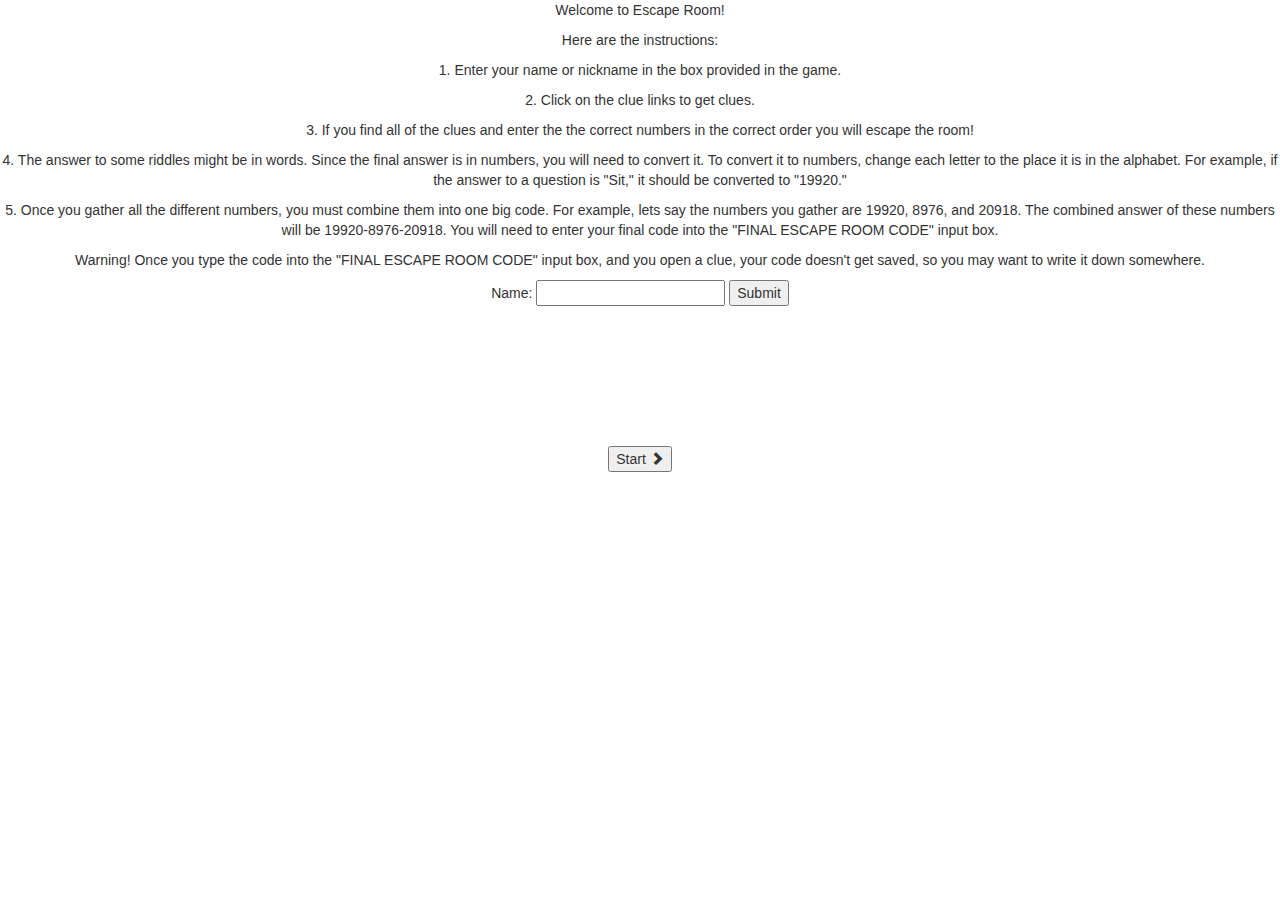
<file: index.html>
<!DOCTYPE html>
 <html>
  <head>
      <title>Welcome | Escape Room</title>
      <meta charset="utf-8">
      <link rel="stylesheet" type="text/css" href="style.css">
      <link rel="stylesheet" href="https://maxcdn.bootstrapcdn.com/bootstrap/3.4.0/css/bootstrap.min.css">
      <script src="https://ajax.googleapis.com/ajax/libs/jquery/3.4.1/jquery.min.js"></script>
      <script src="https://maxcdn.bootstrapcdn.com/bootstrap/3.4.0/js/bootstrap.min.js"></script>
  </head>
  <body>
  <div>
  <p> Welcome to Escape Room!</p>
  </div>
  <p> Here are the instructions:</p>
  <p> 1. Enter your name or nickname in the box provided in the game.</p>
  <p> 2. Click on the clue links to get clues.</p>
  <p> 3. If you find  all of the clues and enter the the correct numbers in the correct order you will escape the room!</p>
  <p> 4. The answer to some riddles might be in words. Since the final answer is in numbers, you will need to convert it. To convert it to numbers, change each letter to the place it is in the alphabet. For example, if the answer to a question is "Sit," it should be converted to "19920."</p>
  <p> 5. Once you gather all the different numbers, you must combine them into one big code. For example, lets say the numbers you gather are 19920, 8976, and 20918. The combined answer of these numbers will be 19920-8976-20918. You will need to enter your final code into the "FINAL ESCAPE ROOM CODE" input box.</p>
  <p>Warning! Once you type the code into the "FINAL ESCAPE ROOM CODE" input box, and you open a clue, your code doesn't get saved, so you may want to write it down somewhere.</p>
  </div>
  <span class="sp">Name: <input type="text" id="player_name" placeholder=""> <button onclick="submit_name()">Submit</button></span>
  <br><br><br>
  <h3 id="hello_name"></h3>
  <br><br><br><br>
  <button onclick="start_game()">Start <span class="glyphicon glyphicon-chevron-right"></span></button>
  <script src="main.js"></script>
  </body>
  </html>
</file>
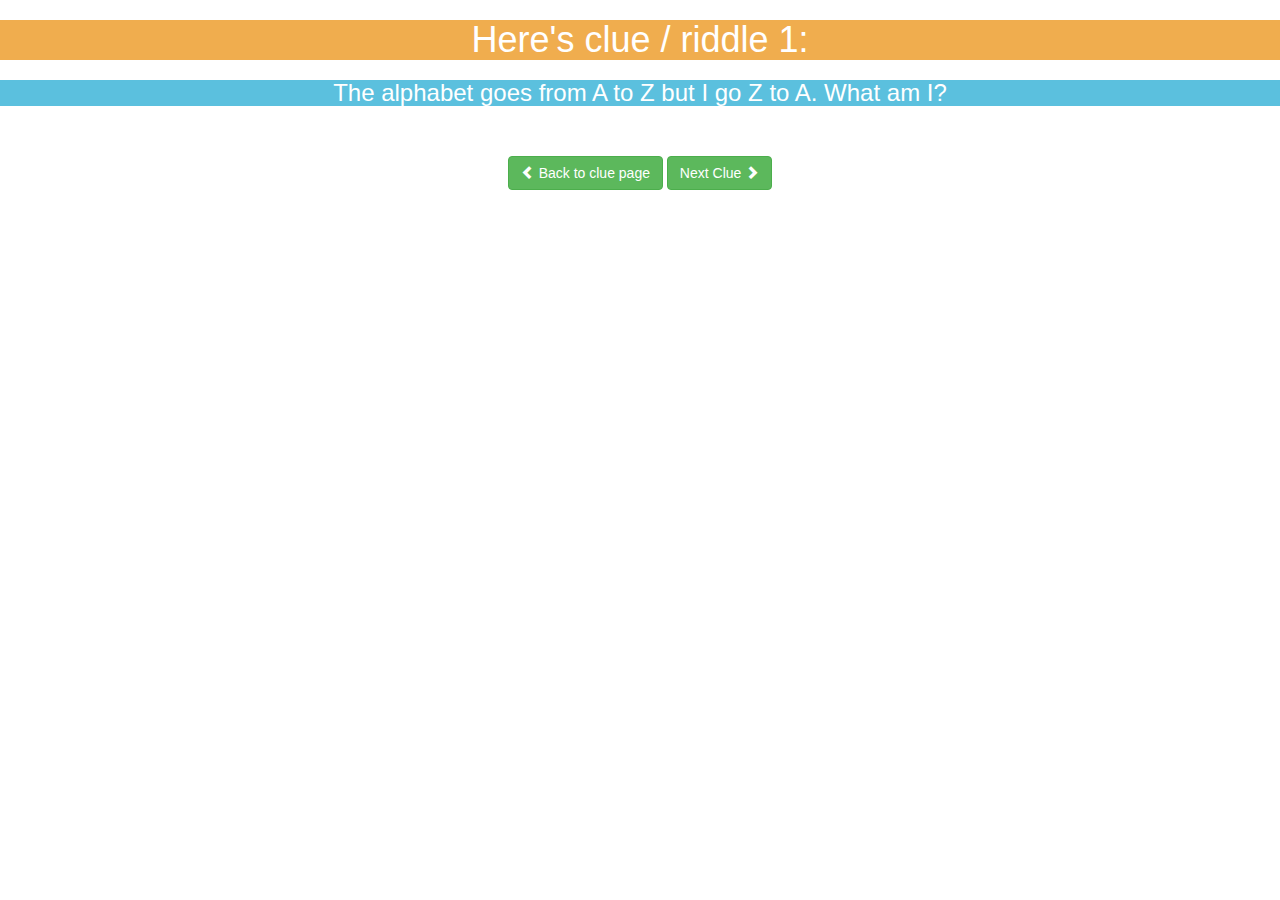
<file: clue1.html>
<!DOCTYPE html>
 <html>
  <head>
      <title>Clue 1 | Escape Room</title>
      <meta charset="utf-8">
      <link rel="stylesheet" type="text/css" href="style.css">
      <link rel="stylesheet" href="https://maxcdn.bootstrapcdn.com/bootstrap/3.4.0/css/bootstrap.min.css">
      <script src="https://ajax.googleapis.com/ajax/libs/jquery/3.4.1/jquery.min.js"></script>
      <script src="https://maxcdn.bootstrapcdn.com/bootstrap/3.4.0/js/bootstrap.min.js"></script>
  </head>
  <body>
      <h1 class="btn-warning">Here's clue / riddle 1:</h1>
      <h3 class="btn-info">The alphabet goes from A to Z but I go Z to A. What am I?</h3>
      <br><br>
      <a href="game.html"><button class="btn btn-success"><span class="glyphicon glyphicon-chevron-left"></span> Back to clue page</button></a>
      <a href="clue2.html"><button class="btn btn-success">Next Clue <span class="glyphicon glyphicon-chevron-right"></span></button></a>
  <script src="main.js"></script>
  </body>
  </html>
</file>
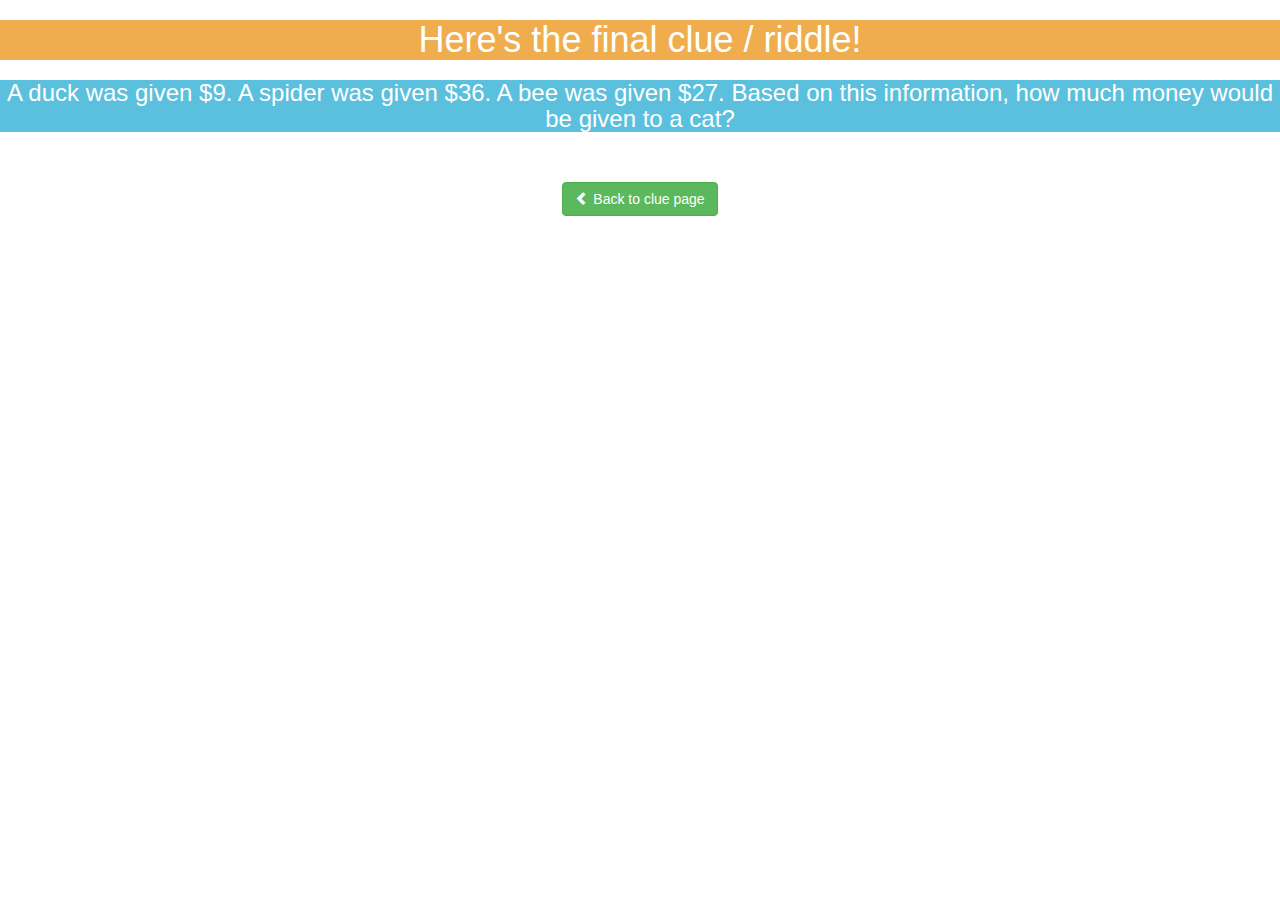
<file: clue10.html>
<!DOCTYPE html>
 <html>
  <head>
      <title>Final Clue! | Escape Room</title>
      <meta charset="utf-8">
      <link rel="stylesheet" type="text/css" href="style.css">
      <link rel="stylesheet" href="https://maxcdn.bootstrapcdn.com/bootstrap/3.4.0/css/bootstrap.min.css">
      <script src="https://ajax.googleapis.com/ajax/libs/jquery/3.4.1/jquery.min.js"></script>
      <script src="https://maxcdn.bootstrapcdn.com/bootstrap/3.4.0/js/bootstrap.min.js"></script>
  </head>
  <body>
      <h1 class="btn-warning">Here's the final clue / riddle!</h1>
      <h3 class="btn-info">A duck was given $9. A spider was given $36. A bee was given $27. Based on this information, how much money would be given to a cat?</h3>
      <br><br>
      <a href="game.html"><button class="btn btn-success"><span class="glyphicon glyphicon-chevron-left"></span> Back to clue page</button></a>
  <script src="main.js"></script>
  </body>
  </html>
</file>
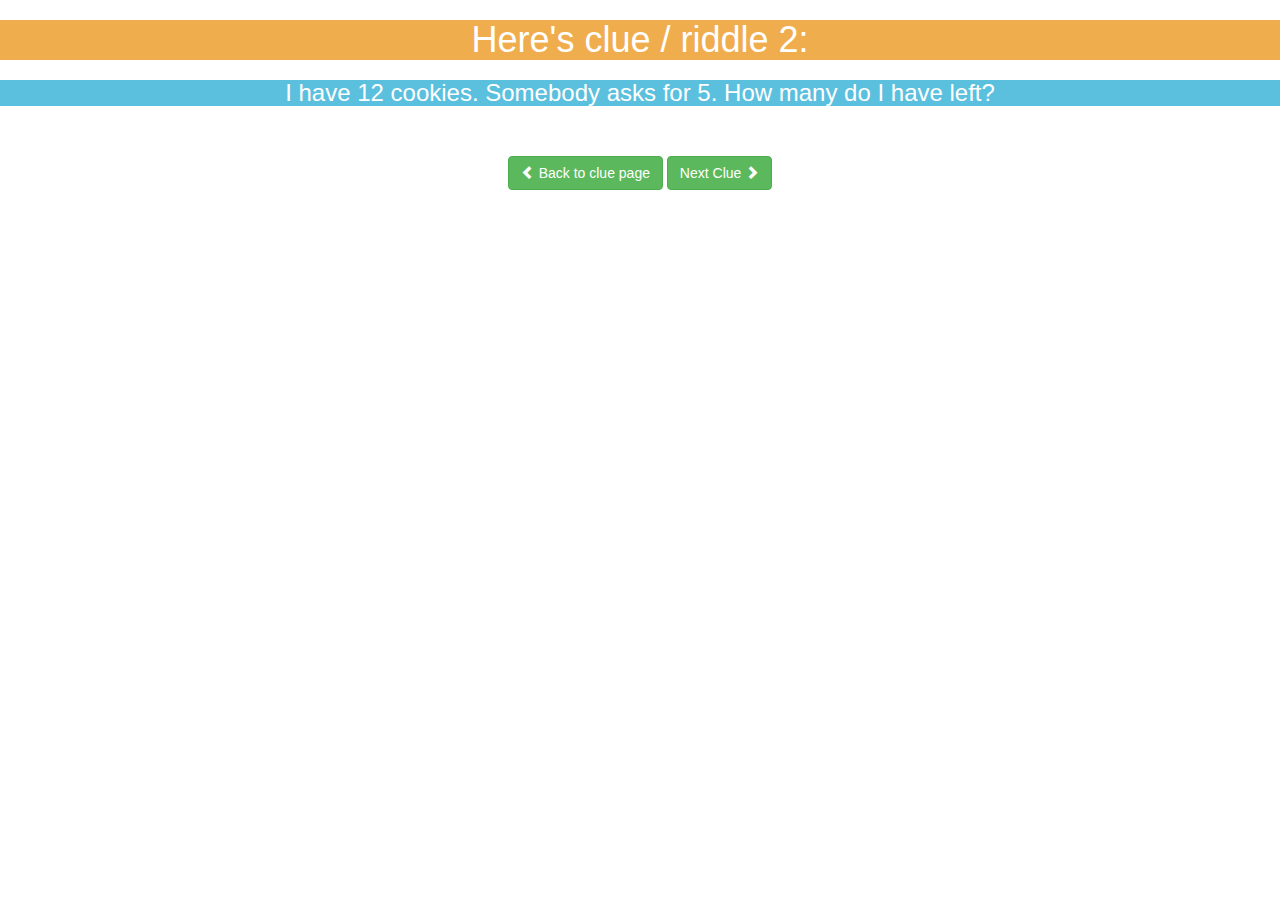
<file: clue2.html>
<!DOCTYPE html>
 <html>
  <head>
      <title>Clue 2 | Escape Room</title>
      <meta charset="utf-8">
      <link rel="stylesheet" type="text/css" href="style.css">
      <link rel="stylesheet" href="https://maxcdn.bootstrapcdn.com/bootstrap/3.4.0/css/bootstrap.min.css">
      <script src="https://ajax.googleapis.com/ajax/libs/jquery/3.4.1/jquery.min.js"></script>
      <script src="https://maxcdn.bootstrapcdn.com/bootstrap/3.4.0/js/bootstrap.min.js"></script>
  </head>
  <body>
      <h1 class="btn-warning">Here's clue / riddle 2:</h1>
      <h3 class="btn-info">I have 12 cookies. Somebody asks for 5. How many do I have left?</h3>
      <br><br>
      <a href="game.html"><button class="btn btn-success"><span class="glyphicon glyphicon-chevron-left"></span> Back to clue page</button></a>
      <a href="clue3.html"><button class="btn btn-success">Next Clue <span class="glyphicon glyphicon-chevron-right"></span></button></a>
  <script src="main.js"></script>
  </body>
  </html>
</file>
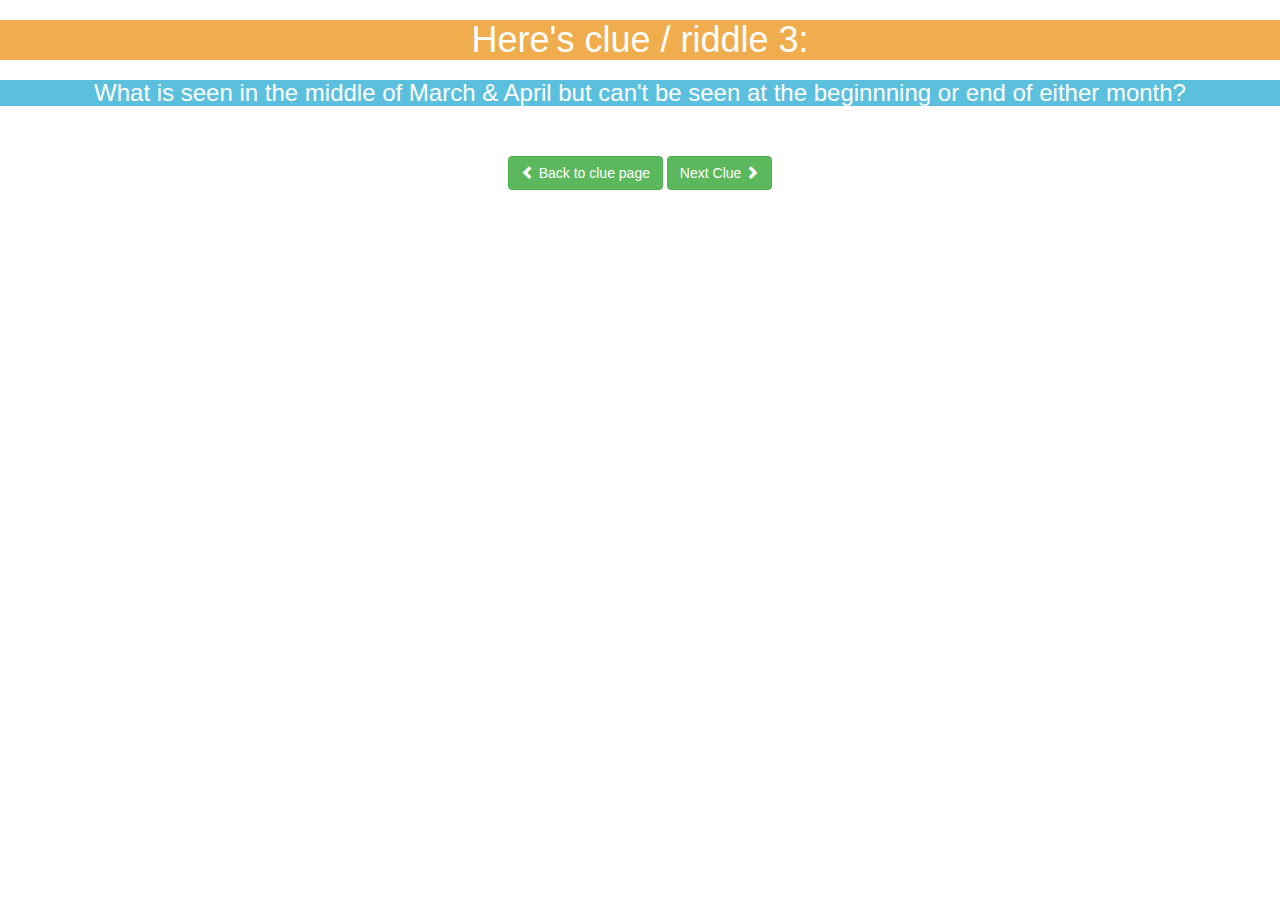
<file: clue3.html>
<!DOCTYPE html>
 <html>
  <head>
      <title>Clue 3 | Escape Room</title>
      <meta charset="utf-8">
      <link rel="stylesheet" type="text/css" href="style.css">
      <link rel="stylesheet" href="https://maxcdn.bootstrapcdn.com/bootstrap/3.4.0/css/bootstrap.min.css">
      <script src="https://ajax.googleapis.com/ajax/libs/jquery/3.4.1/jquery.min.js"></script>
      <script src="https://maxcdn.bootstrapcdn.com/bootstrap/3.4.0/js/bootstrap.min.js"></script>
  </head>
  <body>
      <h1 class="btn-warning">Here's clue / riddle 3:</h1>
      <h3 class="btn-info">What is seen in the middle of March & April but can't be seen at the beginnning or end of either month?</h3>
      <br><br>
      <a href="game.html"><button class="btn btn-success"><span class="glyphicon glyphicon-chevron-left"></span> Back to clue page</button></a>
      <a href="clue4.html"><button class="btn btn-success">Next Clue <span class="glyphicon glyphicon-chevron-right"></span></button></a>
  <script src="main.js"></script>
  </body>
  </html>
</file>
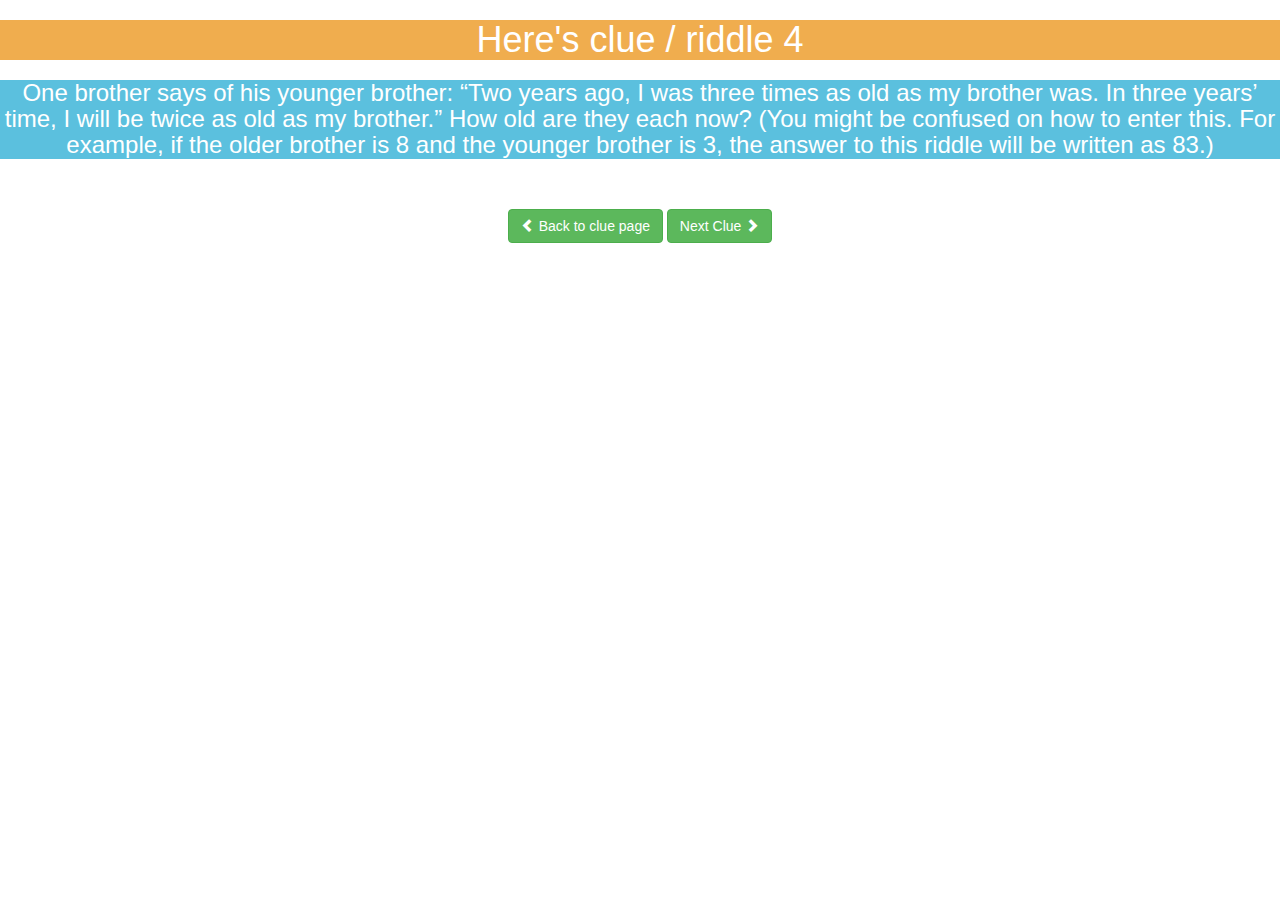
<file: clue4.html>
<!DOCTYPE html>
 <html>
  <head>
      <title>Clue 4 | Escape Room</title>
      <meta charset="utf-8">
      <link rel="stylesheet" type="text/css" href="style.css">
      <link rel="stylesheet" href="https://maxcdn.bootstrapcdn.com/bootstrap/3.4.0/css/bootstrap.min.css">
      <script src="https://ajax.googleapis.com/ajax/libs/jquery/3.4.1/jquery.min.js"></script>
      <script src="https://maxcdn.bootstrapcdn.com/bootstrap/3.4.0/js/bootstrap.min.js"></script>
  </head>
  <body>
      <h1 class="btn-warning">Here's clue / riddle 4</h1>
      <h3 class="btn-info">One brother says of his younger brother: “Two years ago, I was three times as old as my brother was. In three years’ time, I will be twice as old as my brother.” How old are they each now? (You might be confused on how to enter this. For example, if the older brother is 8 and the younger brother is 3, the answer to this riddle will be written as 83.)</h3>
      <br><br>
      <a href="game.html"><button class="btn btn-success"><span class="glyphicon glyphicon-chevron-left"></span> Back to clue page</button></a>
      <a href="clue5.html"><button class="btn btn-success">Next Clue <span class="glyphicon glyphicon-chevron-right"></span></button></a>
  <script src="main.js"></script>
  </body>
  </html>
</file>
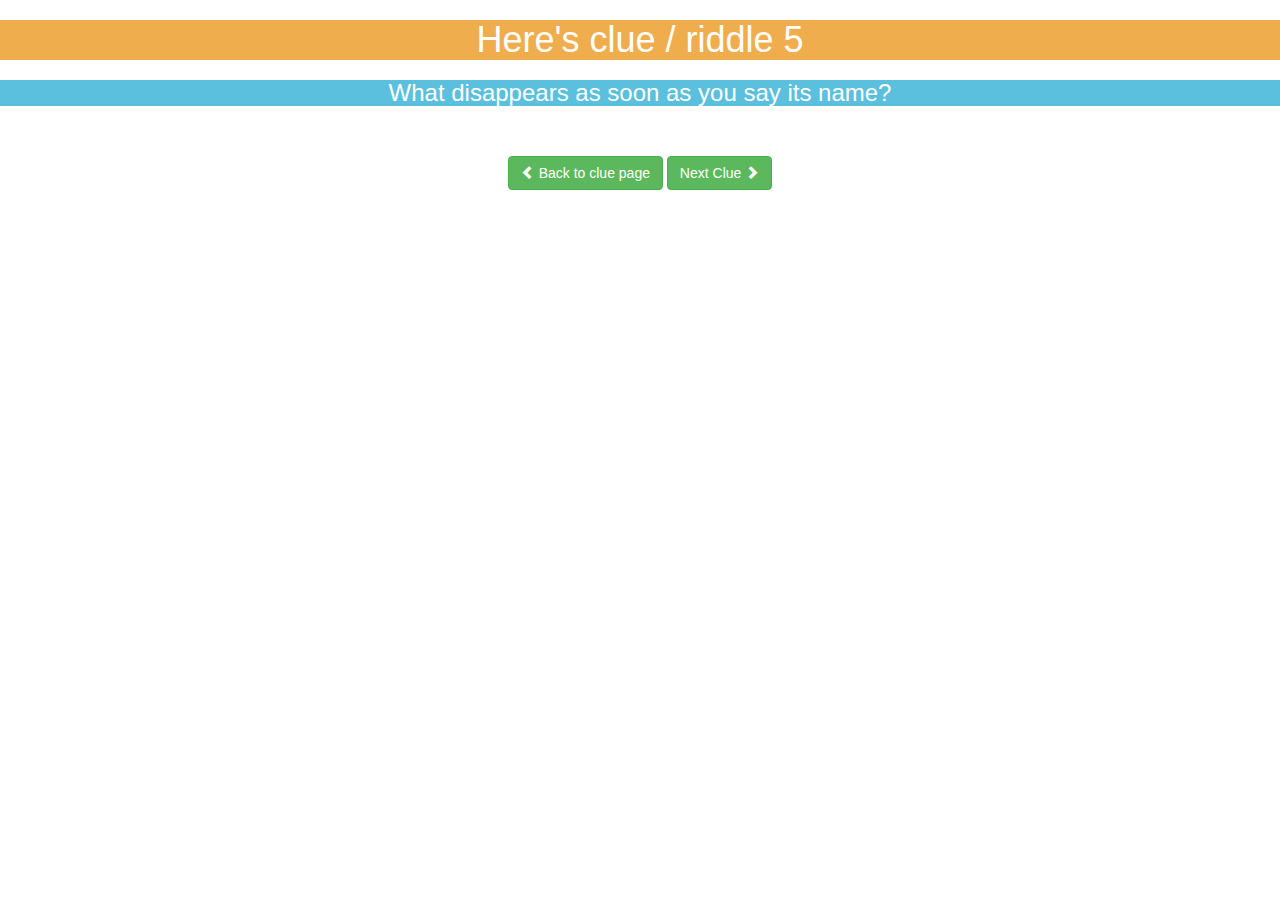
<file: clue5.html>
<!DOCTYPE html>
 <html>
  <head>
      <title>Clue 5 | Escape Room</title>
      <meta charset="utf-8">
      <link rel="stylesheet" type="text/css" href="style.css">
      <link rel="stylesheet" href="https://maxcdn.bootstrapcdn.com/bootstrap/3.4.0/css/bootstrap.min.css">
      <script src="https://ajax.googleapis.com/ajax/libs/jquery/3.4.1/jquery.min.js"></script>
      <script src="https://maxcdn.bootstrapcdn.com/bootstrap/3.4.0/js/bootstrap.min.js"></script>
  </head>
  <body>
      <h1 class="btn-warning">Here's clue / riddle 5</h1>
      <h3 class="btn-info">What disappears as soon as you say its name?</h3>
      <br><br>
      <a href="game.html"><button class="btn btn-success"><span class="glyphicon glyphicon-chevron-left"></span> Back to clue page</button></a>
      <a href="clue6.html"><button class="btn btn-success">Next Clue <span class="glyphicon glyphicon-chevron-right"></span></button></a>
  <script src="main.js"></script>
  </body>
  </html>
</file>
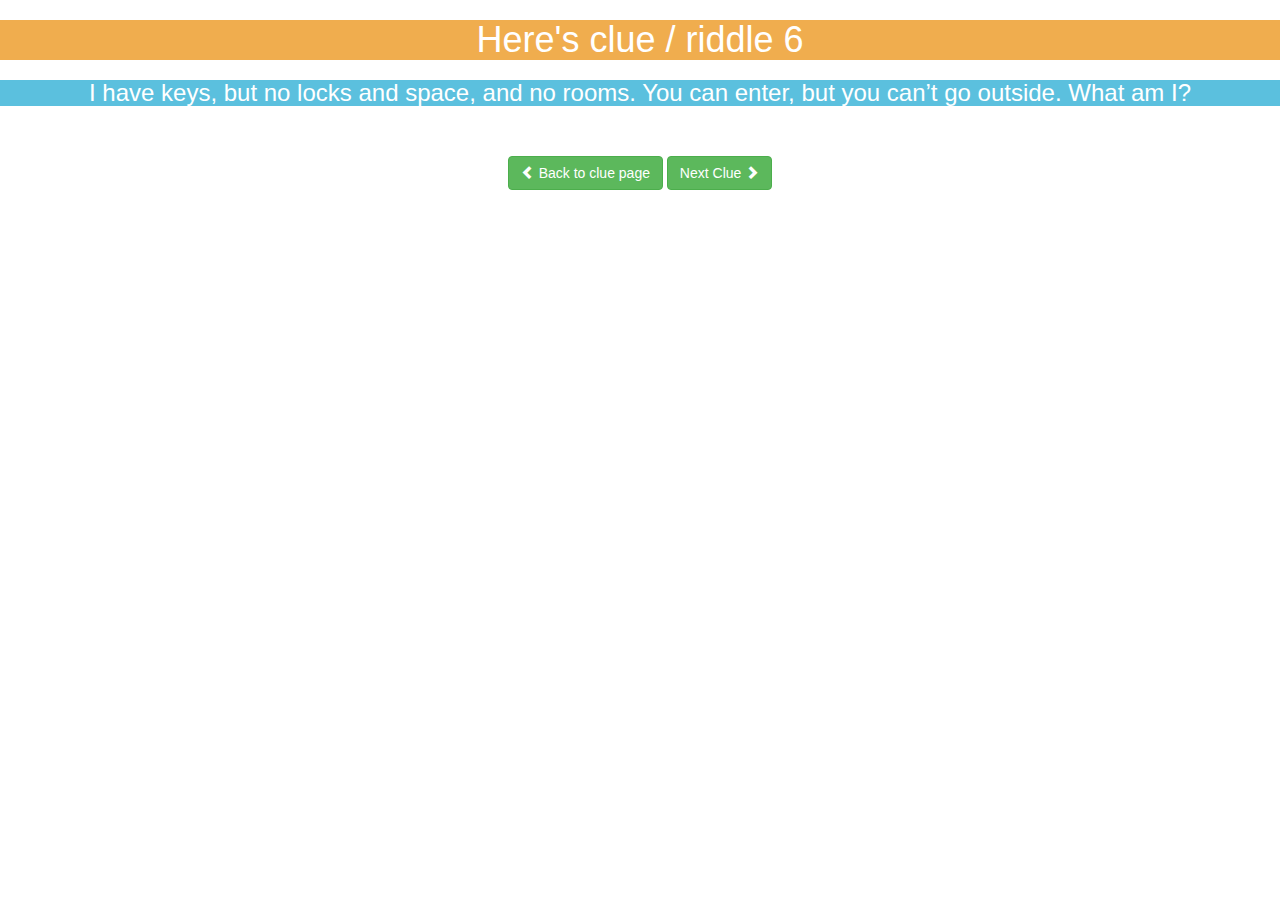
<file: clue6.html>
<!DOCTYPE html>
 <html>
  <head>
      <title>Clue 6 | Escape Room</title>
      <meta charset="utf-8">
      <link rel="stylesheet" type="text/css" href="style.css">
      <link rel="stylesheet" href="https://maxcdn.bootstrapcdn.com/bootstrap/3.4.0/css/bootstrap.min.css">
      <script src="https://ajax.googleapis.com/ajax/libs/jquery/3.4.1/jquery.min.js"></script>
      <script src="https://maxcdn.bootstrapcdn.com/bootstrap/3.4.0/js/bootstrap.min.js"></script>
  </head>
  <body>
      <h1 class="btn-warning">Here's clue / riddle 6</h1>
      <h3 class="btn-info">I have keys, but no locks and space, and no rooms. You can enter, but you can’t go outside. What am I?</h3>
      <br><br>
      <a href="game.html"><button class="btn btn-success"><span class="glyphicon glyphicon-chevron-left"></span> Back to clue page</button></a>
      <a href="clue7.html"><button class="btn btn-success">Next Clue <span class="glyphicon glyphicon-chevron-right"></span></button></a>
  <script src="main.js"></script>
  </body>
  </html>
</file>
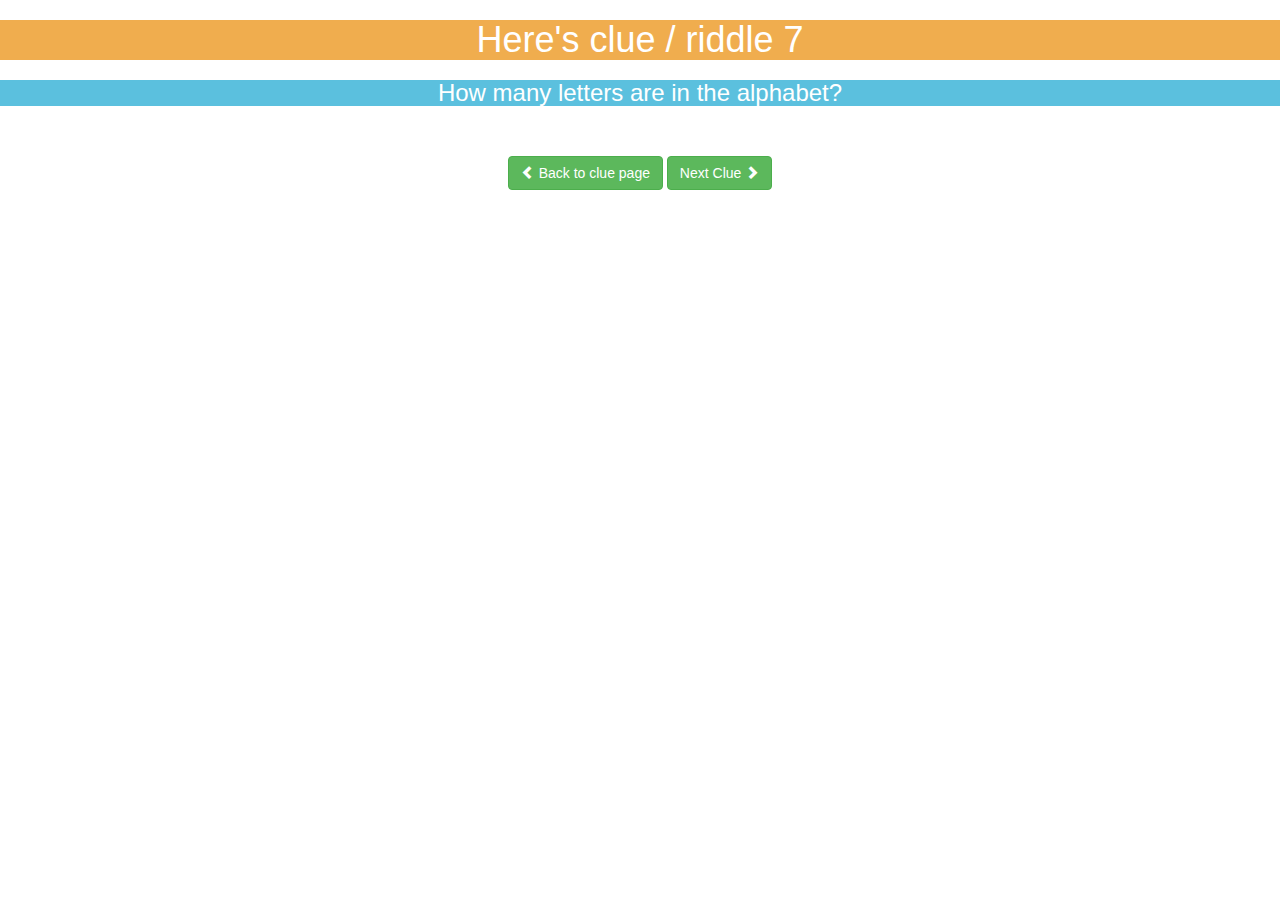
<file: clue7.html>
<!DOCTYPE html>
 <html>
  <head>
      <title>Clue 7 | Escape Room</title>
      <meta charset="utf-8">
      <link rel="stylesheet" type="text/css" href="style.css">
      <link rel="stylesheet" href="https://maxcdn.bootstrapcdn.com/bootstrap/3.4.0/css/bootstrap.min.css">
      <script src="https://ajax.googleapis.com/ajax/libs/jquery/3.4.1/jquery.min.js"></script>
      <script src="https://maxcdn.bootstrapcdn.com/bootstrap/3.4.0/js/bootstrap.min.js"></script>
  </head>
  <body>
      <h1 class="btn-warning">Here's clue / riddle 7</h1>
      <h3 class="btn-info">How many letters are in the alphabet?</h3>
      <br><br>
      <a href="game.html"><button class="btn btn-success"><span class="glyphicon glyphicon-chevron-left"></span> Back to clue page</button></a>
      <a href="clue8.html"><button class="btn btn-success">Next Clue <span class="glyphicon glyphicon-chevron-right"></span></button></a>
  <script src="main.js"></script>
  </body>
  </html>
</file>
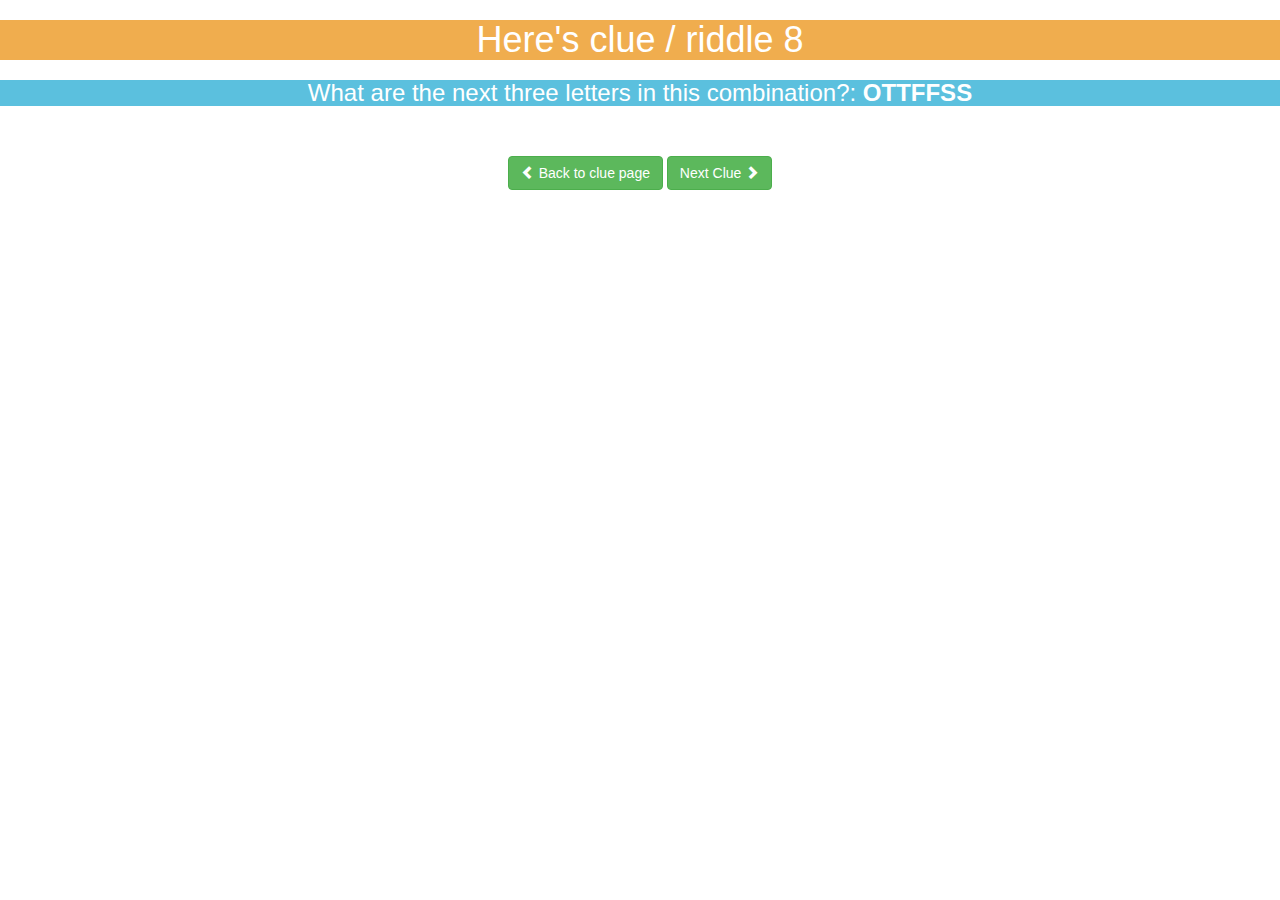
<file: clue8.html>
<!DOCTYPE html>
 <html>
  <head>
      <title>Clue 8 | Escape Room</title>
      <meta charset="utf-8">
      <link rel="stylesheet" type="text/css" href="style.css">
      <link rel="stylesheet" href="https://maxcdn.bootstrapcdn.com/bootstrap/3.4.0/css/bootstrap.min.css">
      <script src="https://ajax.googleapis.com/ajax/libs/jquery/3.4.1/jquery.min.js"></script>
      <script src="https://maxcdn.bootstrapcdn.com/bootstrap/3.4.0/js/bootstrap.min.js"></script>
  </head>
  <body>
      <h1 class="btn-warning">Here's clue / riddle 8</h1>
      <h3 class="btn-info">What are the next three letters in this combination?: <strong>OTTFFSS</strong></h3>
      <br><br>
      <a href="game.html"><button class="btn btn-success"><span class="glyphicon glyphicon-chevron-left"></span> Back to clue page</button></a>
      <a href="clue9.html"><button class="btn btn-success">Next Clue <span class="glyphicon glyphicon-chevron-right"></span></button></a>
  <script src="main.js"></script>
  </body>
  </html>
</file>
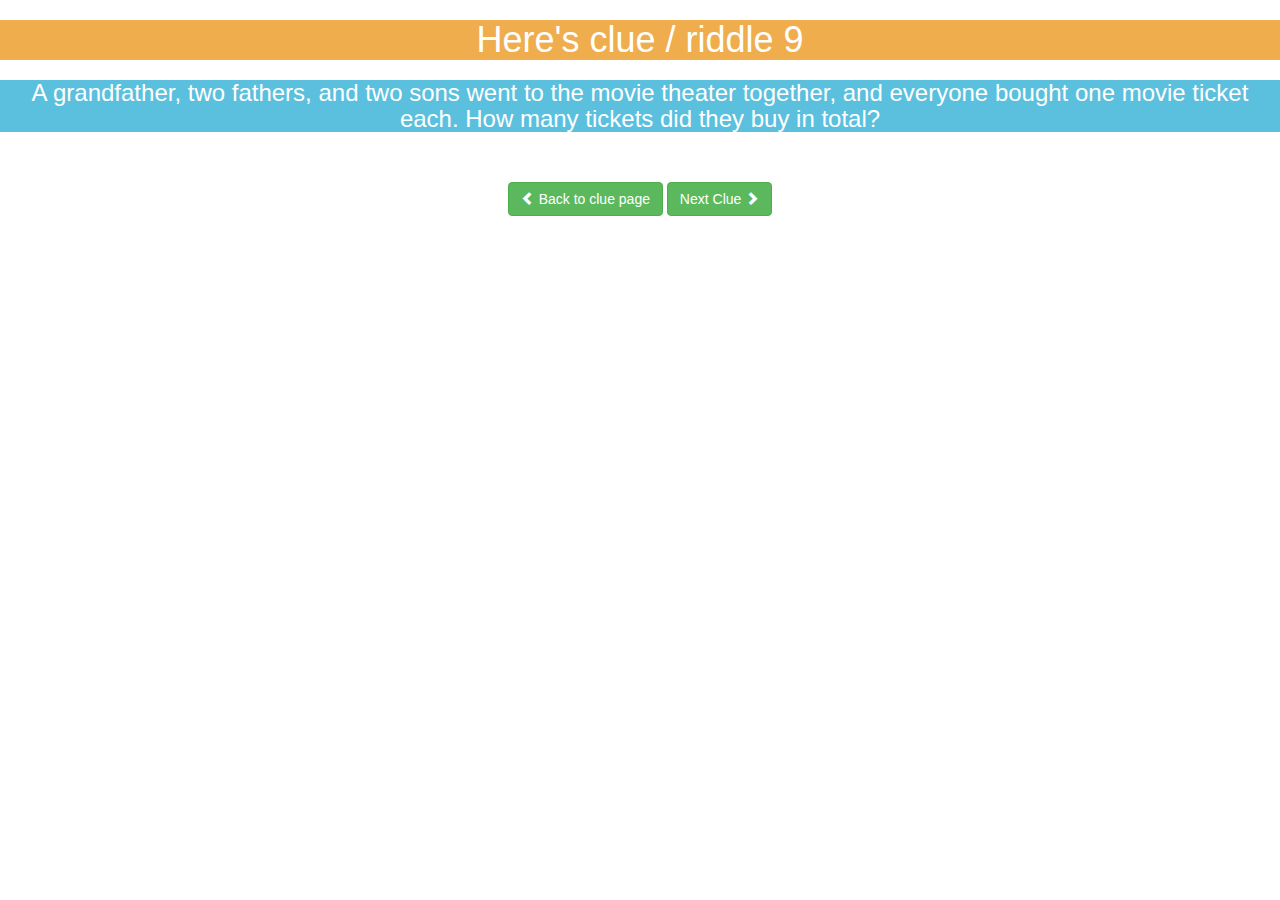
<file: clue9.html>
<!DOCTYPE html>
 <html>
  <head>
      <title>Clue 9 | Escape Room</title>
      <meta charset="utf-8">
      <link rel="stylesheet" type="text/css" href="style.css">
      <link rel="stylesheet" href="https://maxcdn.bootstrapcdn.com/bootstrap/3.4.0/css/bootstrap.min.css">
      <script src="https://ajax.googleapis.com/ajax/libs/jquery/3.4.1/jquery.min.js"></script>
      <script src="https://maxcdn.bootstrapcdn.com/bootstrap/3.4.0/js/bootstrap.min.js"></script>
  </head>
  <body>
      <h1 class="btn-warning">Here's clue / riddle 9</h1>
      <h3 class="btn-info">A grandfather, two fathers, and two sons went to the movie theater together, and everyone bought one movie ticket each. How many tickets did they buy in total?</h3>
      <br><br>
      <a href="game.html"><button class="btn btn-success"><span class="glyphicon glyphicon-chevron-left"></span> Back to clue page</button></a>
      <a href="clue10.html"><button class="btn btn-success">Next Clue <span class="glyphicon glyphicon-chevron-right"></span></button></a>
  <script src="main.js"></script>
  </body>
  </html>
</file>
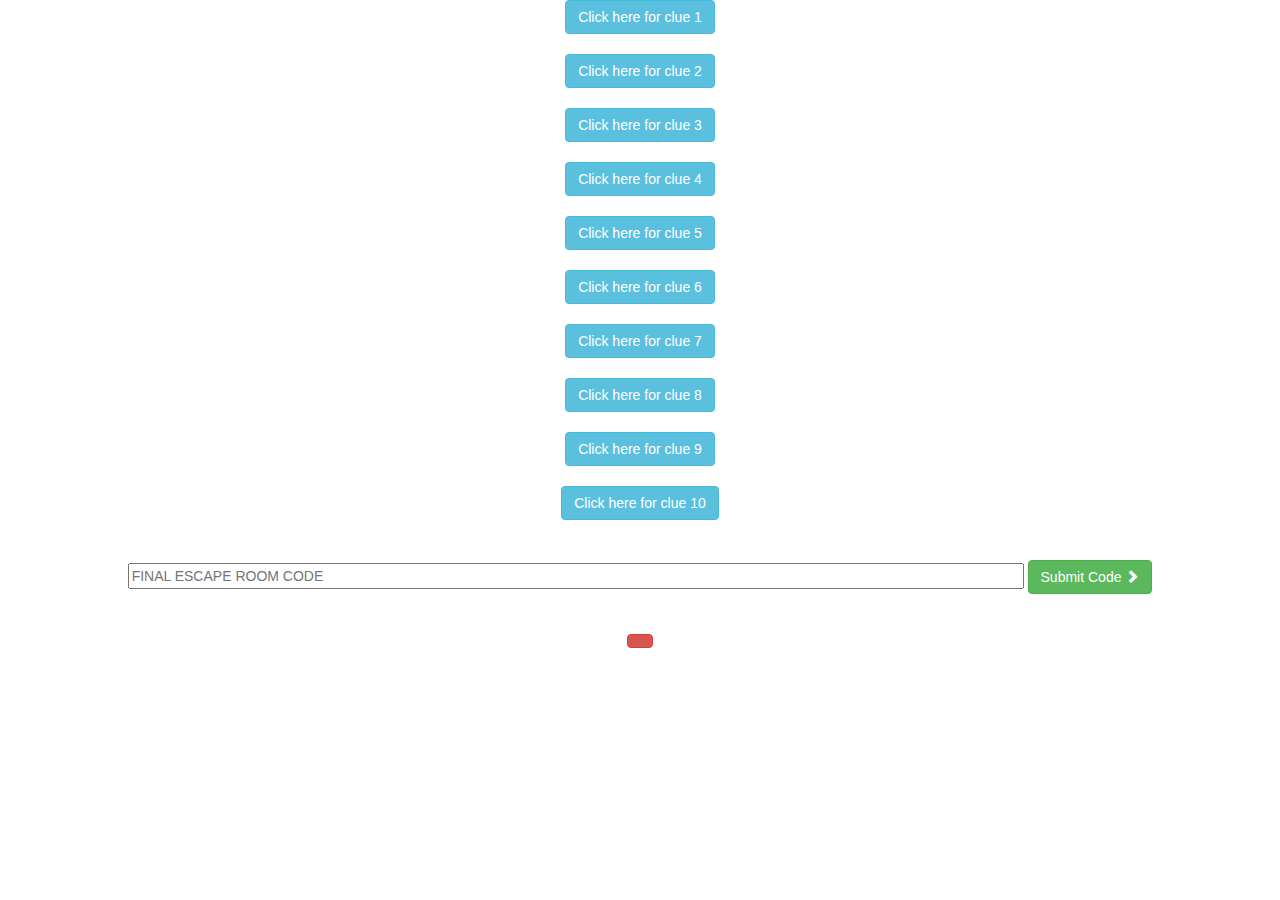
<file: game.html>
<!DOCTYPE html>
 <html>
  <head>
      <title>Game | Escape Room</title>
      <meta charset="utf-8">
      <link rel="stylesheet" type="text/css" href="style.css">
      <link rel="stylesheet" href="https://maxcdn.bootstrapcdn.com/bootstrap/3.4.0/css/bootstrap.min.css">
      <script src="https://ajax.googleapis.com/ajax/libs/jquery/3.4.1/jquery.min.js"></script>
      <script src="https://maxcdn.bootstrapcdn.com/bootstrap/3.4.0/js/bootstrap.min.js"></script>
  </head>
  <body>
      <a class="btn btn-info" href="clue1.html">Click here for clue 1</a><br><br>
      <a class="btn btn-info" href="clue2.html">Click here for clue 2</a><br><br>
      <a class="btn btn-info" href="clue3.html">Click here for clue 3</a><br><br>
      <a class="btn btn-info" href="clue4.html">Click here for clue 4</a><br><br>
      <a class="btn btn-info" href="clue5.html">Click here for clue 5</a><br><br>
      <a class="btn btn-info" href="clue6.html">Click here for clue 6</a><br><br>
      <a class="btn btn-info" href="clue7.html">Click here for clue 7</a><br><br>
      <a class="btn btn-info" href="clue8.html">Click here for clue 8</a><br><br>
      <a class="btn btn-info" href="clue9.html">Click here for clue 9</a><br><br>
      <a class="btn btn-info" href="clue10.html">Click here for clue 10</a>

      <br><br><br>
      <input id="final_code_input_box" type="text" placeholder="FINAL ESCAPE ROOM CODE">
      <button onclick="submit_code()" class="btn btn-success">Submit Code <span class="glyphicon glyphicon-chevron-right"></span></button>
      <br><br>
      <h3 id="error" class="btn btn-danger"></h3>
  <script src="main.js"></script>
  </body>
  </html>
</file>
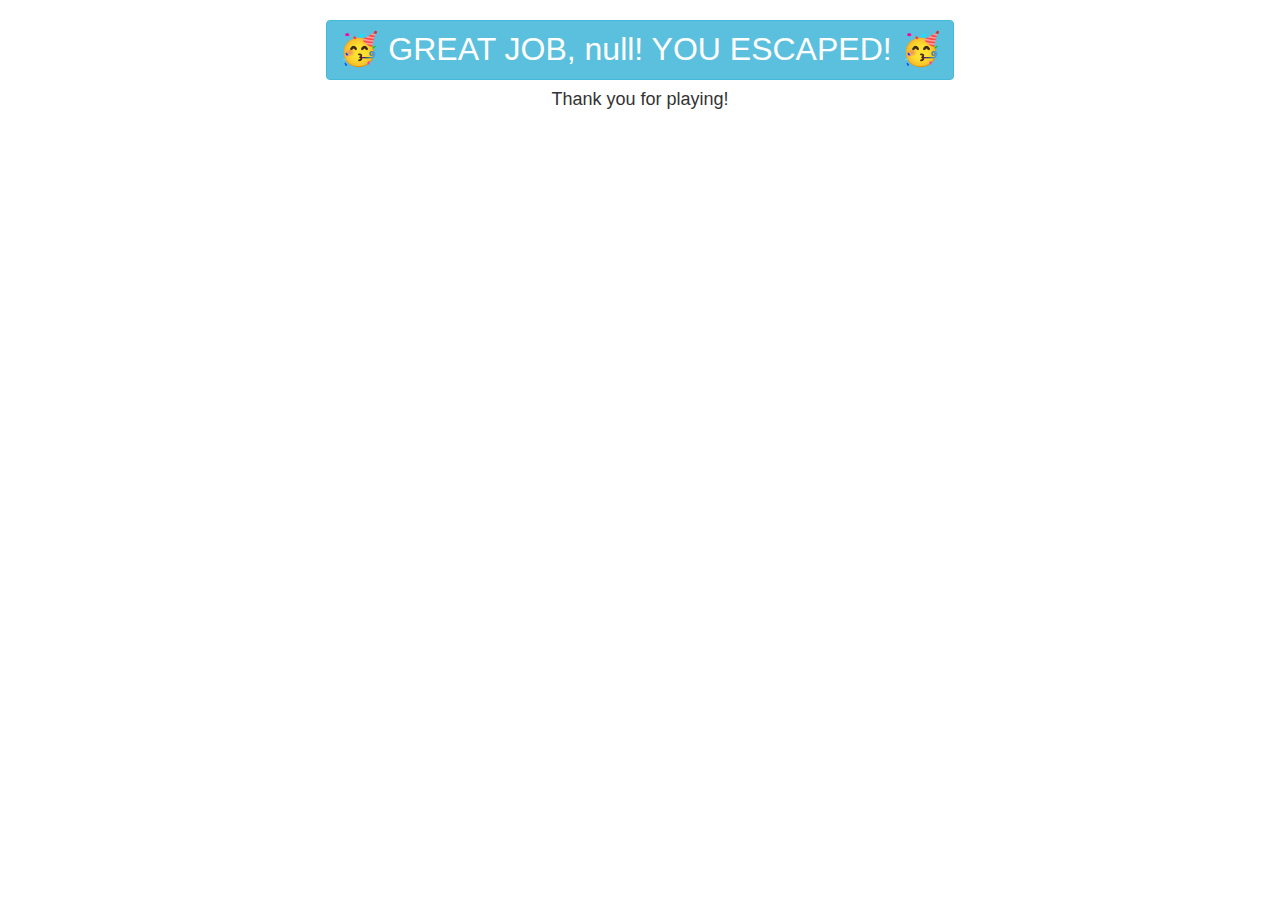
<file: you-win.html>
<!DOCTYPE html>
 <html>
  <head>
      <title>You Escaped! | Escape Room</title>
      <meta charset="utf-8">
      <link rel="stylesheet" type="text/css" href="style.css">
      <link rel="stylesheet" href="https://maxcdn.bootstrapcdn.com/bootstrap/3.4.0/css/bootstrap.min.css">
      <script src="https://ajax.googleapis.com/ajax/libs/jquery/3.4.1/jquery.min.js"></script>
      <script src="https://maxcdn.bootstrapcdn.com/bootstrap/3.4.0/js/bootstrap.min.js"></script>
  </head>
  <body>
      <h1 id="you_win_msg" class="btn btn-info"></h1>
      <h4>Thank you for playing!</h4>
  <script src="you-win.js"></script>
  </body>
  </html>
</file>
<file: style.css>
body{
    text-align: center;
}
#final_code_input_box{
    width: 70%;
}
#you_win_msg{
    font-size: 32px;
}
</file>
